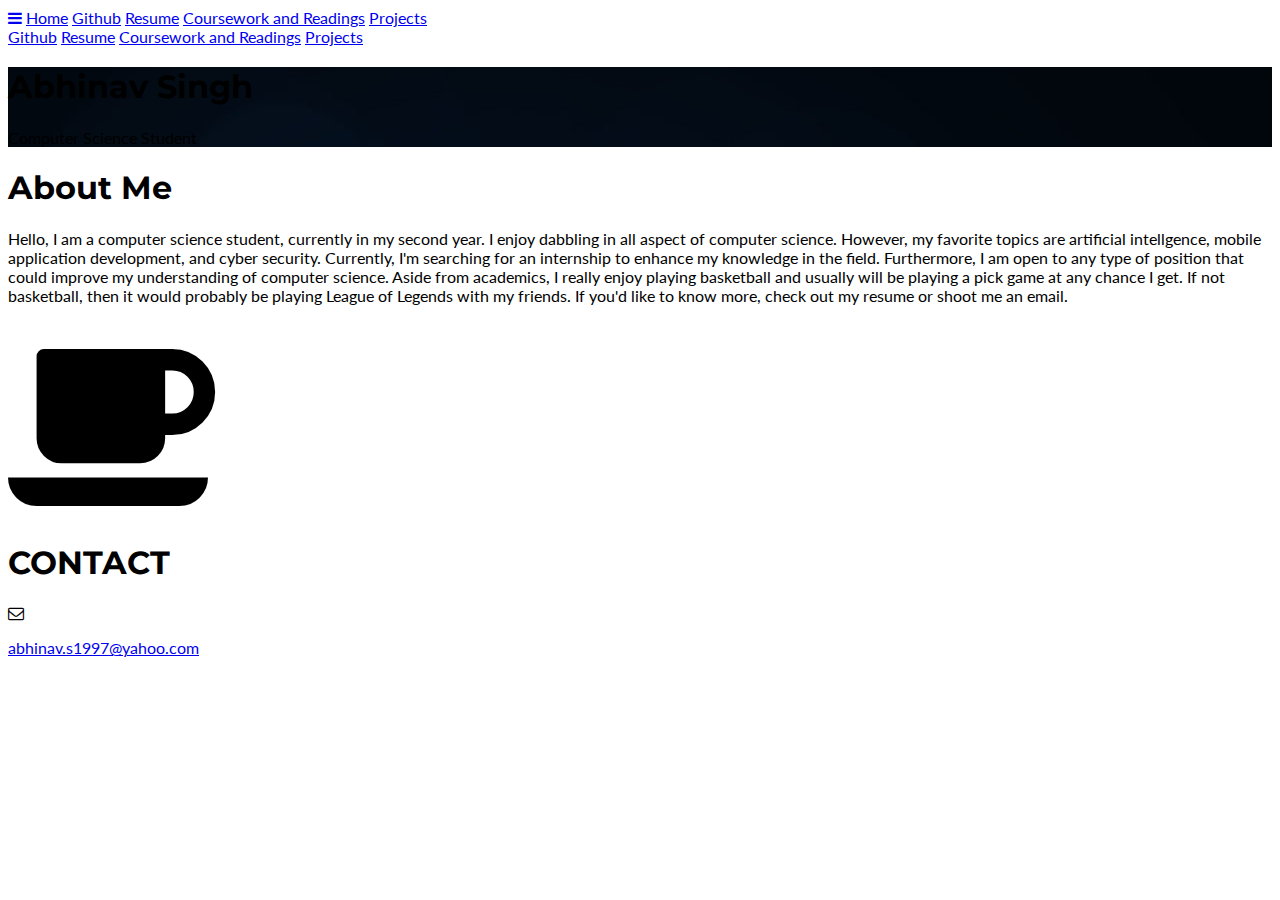
<file: index.html>
<!DOCTYPE html>
<html>
<head>
  <title>Abhinav Singh</title>
  <meta charset="UTF-8">
  <meta name="viewport" content="width=device-width, initial-scale=1">
  <link rel="stylesheet" href="https://www.w3schools.com/lib/w3.css">
  <link rel="stylesheet" href="assets/stylesheets">
  <link rel="stylesheet" href="https://fonts.googleapis.com/css?family=Lato">
  <link rel="stylesheet" href="https://fonts.googleapis.com/css?family=Montserrat">
  <link rel="stylesheet" href="https://cdnjs.cloudflare.com/ajax/libs/font-awesome/4.7.0/css/font-awesome.min.css">
  <!--Favicon-->
  <link rel ="icon" href="as-logo-1200.png"
</head>

  <style>
  body,h1,h2,h3,h4,h5,h6 {font-family: "Lato", sans-serif}
  .w3-navbar,h1,button {font-family: "Montserrat", sans-serif}
  .fa-anchor,.fa-coffee {font-size:200px}
header{
	background-image: url(assets/stylesheets/background.jpg);
}
</style>
<body>

<!-- Navbar -->
<div class="w3-top">
  <div class="w3-bar w3-indigo w3-card-2 w3-left-align w3-large">
    <a class="w3-bar-item w3-button w3-hide-medium w3-hide-large w3-opennav w3-right w3-padding-large w3-hover-white w3-large w3-indigo" href="javascript:void(0);" onclick="myFunction()" title="Toggle Navigation Menu"><i class="fa fa-bars"></i></a>
    <a href="http://greenskies.github.io" class="w3-bar-item w3-button w3-padding-large w3-white">Home</a>
    <a href="http://github.com/GreenSkies" target="_blank" class="w3-bar-item w3-button w3-hide-small w3-padding-large w3-hover-white">Github</a>
    <a href="assets/Resume.pdf" class="w3-bar-item w3-button w3-hide-small w3-padding-large w3-hover-white">Resume</a>
    <a href="assets/CWR/cwr.html" class="w3-bar-item w3-button w3-hide-small w3-padding-large w3-hover-white">Coursework and Readings</a>
    <a href="assets/Projects/projects.html" class="w3-bar-item w3-button w3-hide-small w3-padding-large w3-hover-white">Projects</a>
  </div>

  <!-- Navbar on small screens -->
  <div id="navDemo" class="w3-navblock w3-white w3-hide w3-hide-large w3-hide-medium w3-large">
    <a class="w3-padding-large" href="http://github.com/GreenSkies">Github</a>
    <a class="w3-padding-large" href="assets/Resume.pdf">Resume</a>
    <a class="w3-padding-large" href="assets/CWR/cwr.html">Coursework and Readings</a>
    <a class="w3-padding-large" href="assets/Projects/projects.html">Projects</a>
  </div>
</div>

<!-- Header -->
<header class= "w3-padding-128 w3-margin-4">
  <h1 class="w3-margin-80 w3-jumbo w3-center w3-text-white">Abhinav Singh</h1>
  <p class="w3-xxlarge w3-center w3-text-white">Computer Science Student</p>
</header>

<!-- First Grid -->
<div class="w3-row-padding w3-padding-64 w3-container">
  <div class="w3-content">
    <div class="w3-twothird">
      <h1>About Me</h1>
      <h5 class="w3-padding-22"></h5>

      <p class="w3-text-grey">Hello, I am a computer science student, currently in my second year. I enjoy dabbling in all aspect of computer science. However, my favorite topics are artificial intellgence, mobile application development, and cyber security. Currently, I'm searching for an internship to enhance my knowledge in the field. Furthermore, I am open to any type of position that could improve my understanding of computer science. Aside from academics, I really enjoy playing basketball and usually will be playing a pick game at any chance I get. If not basketball, then it would probably be playing League of Legends with my friends. If you'd like to know more, check out my resume or shoot me an email.</p>
    </div>

    <div class="w3-third w3-center">
      <i class="fa fa-coffee w3-padding-64 w3-text-indigo w3-margin-right"></i>
    </div>
  </div>
</div>

<div class="w3-container w3-black w3-center w3-opacity w3-padding-64">
    <h1 class="w3-margin w3-xxlarge">CONTACT</h1>
    <i class="fa fa-envelope-o w3-margin-left w3-xxlarge"></i>
    <a href="mailto:abhinav.s1997@yahoo.com" title="abhinav.s1997@yahoo.com" style="left: 55%; right: 45%"><p class="w3-text-white w3-large"> abhinav.s1997@yahoo.com</p>
</div>

<!-- Footer -->
<footer class="w3-container w3-padding-64 w3-center w3-opacity">  
</footer>

<script>
function myFunction() {
    var x = document.getElementById("navDemo");
    if (x.className.indexOf("w3-show") == -1) {
        x.className += " w3-show";
    } else { 
        x.className = x.className.replace(" w3-show", "");
    }
}
</script>

</body>
</html>
</file>
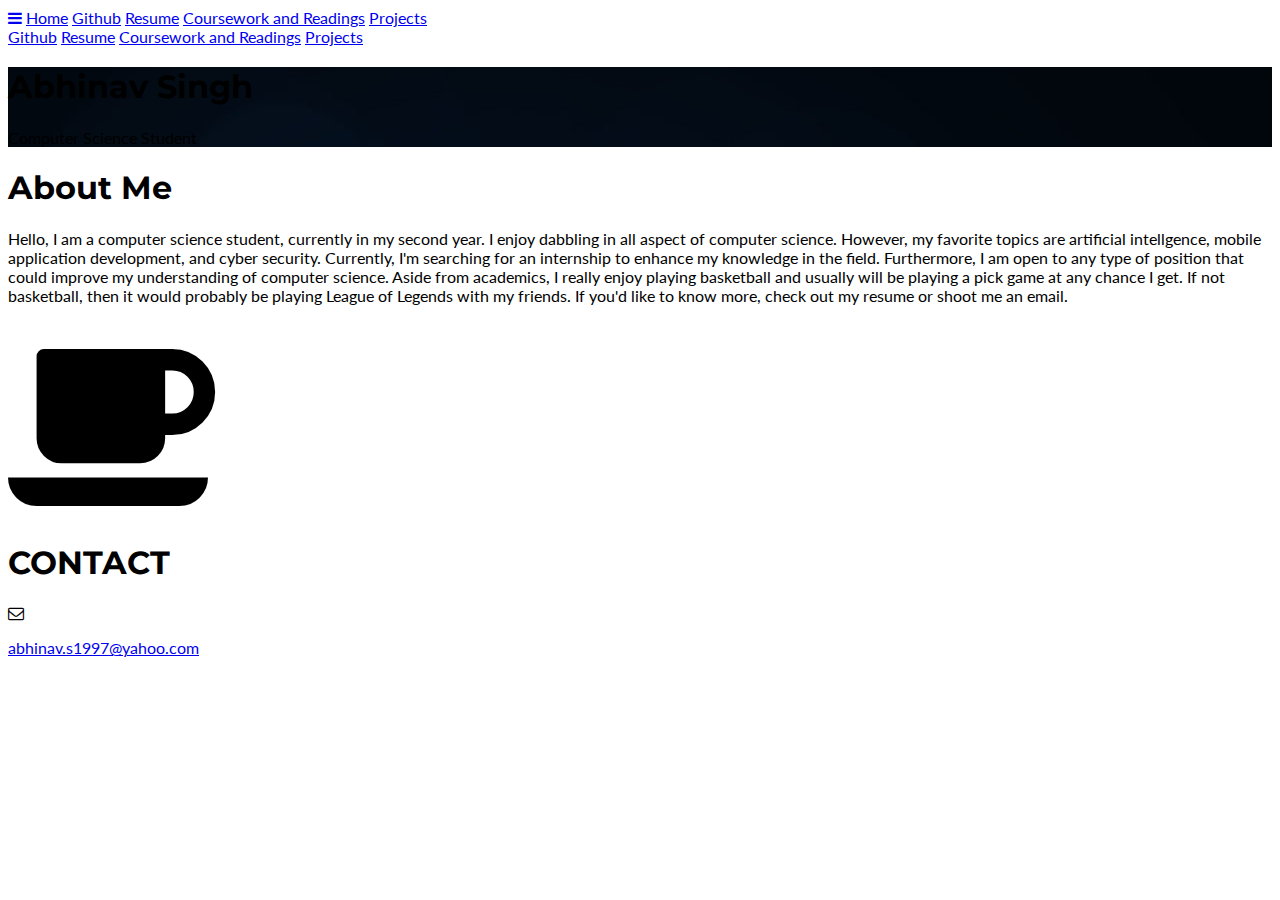
<file: Old Personal Website/index.html>
<!DOCTYPE html>
<html>
<head>
  <title>Abhinav Singh</title>
  <meta charset="UTF-8">
  <meta name="viewport" content="width=device-width, initial-scale=1">
  <link rel="stylesheet" href="https://www.w3schools.com/lib/w3.css">
  <link rel="stylesheet" href="assets/stylesheets">
  <link rel="stylesheet" href="https://fonts.googleapis.com/css?family=Lato">
  <link rel="stylesheet" href="https://fonts.googleapis.com/css?family=Montserrat">
  <link rel="stylesheet" href="https://cdnjs.cloudflare.com/ajax/libs/font-awesome/4.7.0/css/font-awesome.min.css">
  <!--Favicon-->
  <link rel ="icon" href="as-logo-1200.png"
</head>

  <style>
  body,h1,h2,h3,h4,h5,h6 {font-family: "Lato", sans-serif}
  .w3-navbar,h1,button {font-family: "Montserrat", sans-serif}
  .fa-anchor,.fa-coffee {font-size:200px}
header{
	background-image: url(assets/stylesheets/background.jpg);
}
</style>
<body>

<!-- Navbar -->
<div class="w3-top">
  <div class="w3-bar w3-indigo w3-card-2 w3-left-align w3-large">
    <a class="w3-bar-item w3-button w3-hide-medium w3-hide-large w3-opennav w3-right w3-padding-large w3-hover-white w3-large w3-indigo" href="javascript:void(0);" onclick="myFunction()" title="Toggle Navigation Menu"><i class="fa fa-bars"></i></a>
    <a href="http://abhinavsingh97.github.io" class="w3-bar-item w3-button w3-padding-large w3-white">Home</a>
    <a href="http://github.com/AbhinavSingh97" target="_blank" class="w3-bar-item w3-button w3-hide-small w3-padding-large w3-hover-white">Github</a>
    <a href="assets/Resume.pdf" class="w3-bar-item w3-button w3-hide-small w3-padding-large w3-hover-white">Resume</a>
    <a href="assets/CWR/cwr.html" class="w3-bar-item w3-button w3-hide-small w3-padding-large w3-hover-white">Coursework and Readings</a>
    <a href="assets/Projects/projects.html" class="w3-bar-item w3-button w3-hide-small w3-padding-large w3-hover-white">Projects</a>
  </div>

  <!-- Navbar on small screens -->
  <div id="navDemo" class="w3-navblock w3-white w3-hide w3-hide-large w3-hide-medium w3-large">
    <a class="w3-padding-large" href="http://github.com/AbhinavSingh97">Github</a>
    <a class="w3-padding-large" href="assets/Resume.pdf">Resume</a>
    <a class="w3-padding-large" href="assets/CWR/cwr.html">Coursework and Readings</a>
    <a class="w3-padding-large" href="assets/Projects/projects.html">Projects</a>
  </div>
</div>

<!-- Header -->
<header class= "w3-padding-128 w3-margin-4">
  <h1 class="w3-margin-80 w3-jumbo w3-center w3-text-white">Abhinav Singh</h1>
  <p class="w3-xxlarge w3-center w3-text-white">Computer Science Student</p>
</header>

<!-- First Grid -->
<div class="w3-row-padding w3-padding-64 w3-container">
  <div class="w3-content">
    <div class="w3-twothird">
      <h1>About Me</h1>
      <h5 class="w3-padding-22"></h5>

      <p class="w3-text-grey">Hello, I am a computer science student, currently in my second year. I enjoy dabbling in all aspect of computer science. However, my favorite topics are artificial intellgence, mobile application development, and cyber security. Currently, I'm searching for an internship to enhance my knowledge in the field. Furthermore, I am open to any type of position that could improve my understanding of computer science. Aside from academics, I really enjoy playing basketball and usually will be playing a pick game at any chance I get. If not basketball, then it would probably be playing League of Legends with my friends. If you'd like to know more, check out my resume or shoot me an email.</p>
    </div>

    <div class="w3-third w3-center">
      <i class="fa fa-coffee w3-padding-64 w3-text-indigo w3-margin-right"></i>
    </div>
  </div>
</div>

<div class="w3-container w3-black w3-center w3-opacity w3-padding-64">
    <h1 class="w3-margin w3-xxlarge">CONTACT</h1>
    <i class="fa fa-envelope-o w3-margin-left w3-xxlarge"></i>
    <a href="mailto:abhinav.s1997@yahoo.com" title="abhinav.s1997@yahoo.com" style="left: 55%; right: 45%"><p class="w3-text-white w3-large"> abhinav.s1997@yahoo.com</p>
</div>

<!-- Footer -->
<footer class="w3-container w3-padding-64 w3-center w3-opacity">  
</footer>

<script>
function myFunction() {
    var x = document.getElementById("navDemo");
    if (x.className.indexOf("w3-show") == -1) {
        x.className += " w3-show";
    } else { 
        x.className = x.className.replace(" w3-show", "");
    }
}
</script>

</body>
</html>
</file>
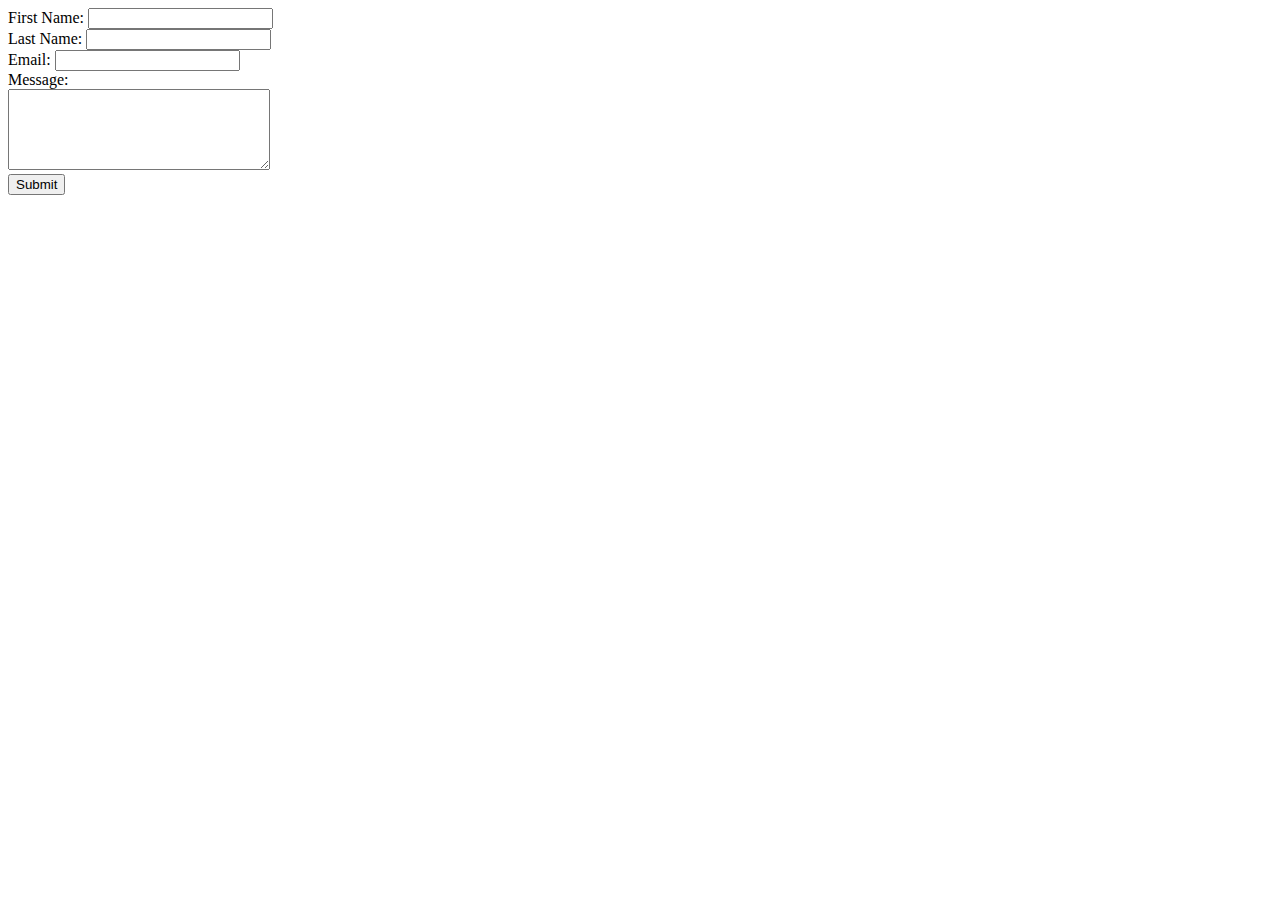
<file: Contact/contact.html>
<!DOCTYPE html>
<head>
<title>Form submission</title>
</head>
<body>

<form action="" method="post">
First Name: <input type="text" name="first_name"><br>
Last Name: <input type="text" name="last_name"><br>
Email: <input type="text" name="email"><br>
Message:<br><textarea rows="5" name="message" cols="30"></textarea><br>
<input type="submit" name="submit" value="Submit">
</form>

</body>
</html> 

<?php 
if(isset($_POST['submit'])){
    $to = "abhinav.s1997@yahoo.com";
    $from = $_POST['email']; 
    $first_name = $_POST['first_name'];
    $last_name = $_POST['last_name'];
    $subject = "Form submission";
    $subject2 = "Copy of your form submission";
    $message = $first_name . " " . $last_name . " wrote the following:" . "\n\n" . $_POST['message'];
    $message2 = "Here is a copy of your message " . $first_name . "\n\n" . $_POST['message'];

    $headers = "From:" . $from;
    $headers2 = "From:" . $to;
    mail($to,$subject,$message,$headers);
    mail($from,$subject2,$message2,$headers2); 
    echo "Mail Sent. Thank you " . $first_name . ", I will contact you shortly.";
    }
?>
</file>
